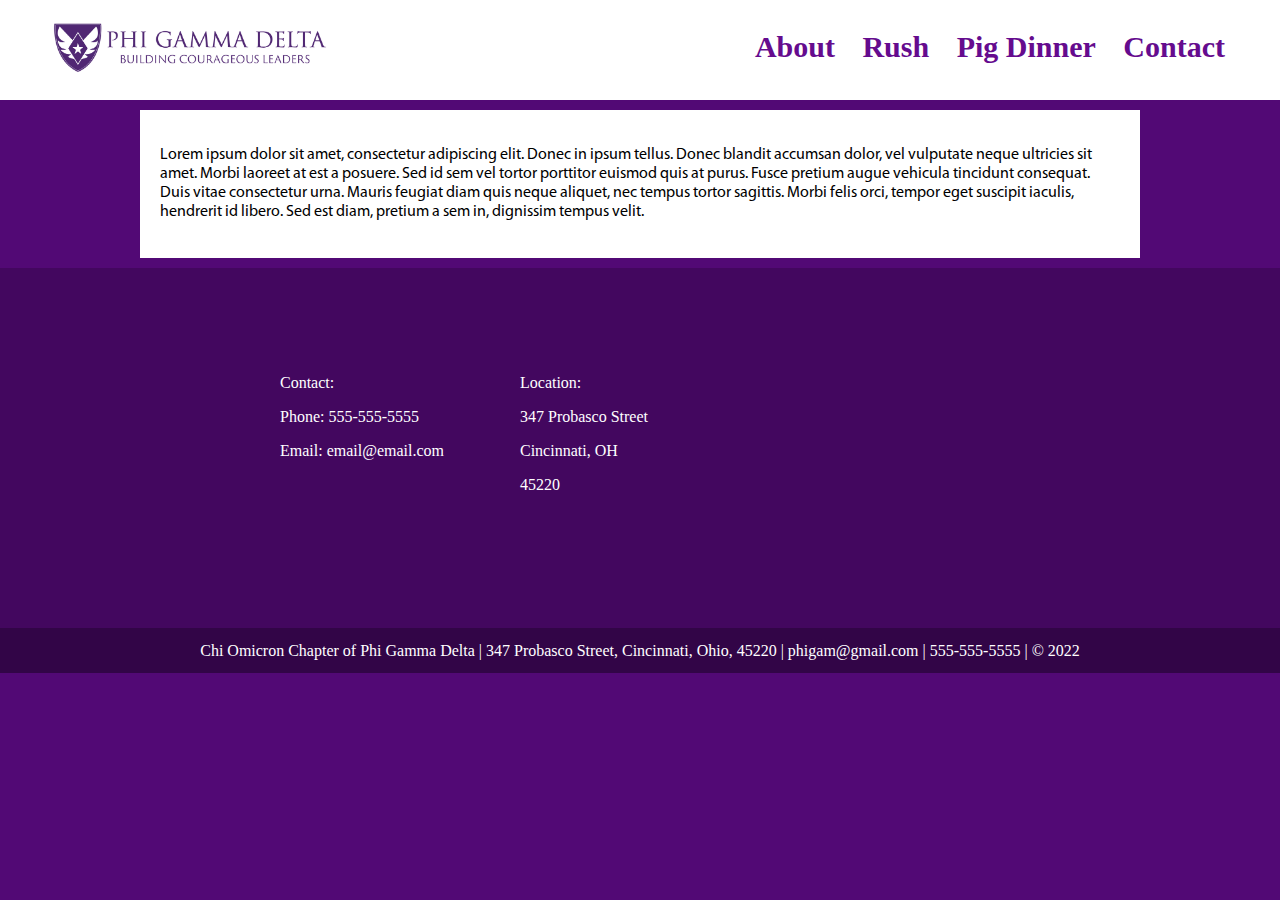
<file: index.html>
<!DOCTYPE html>
<html>
    <head>
        <title>Phi Gamma Delta | Chi Omicron </title>
        <link rel="stylesheet" href="fiji2.css">
        <meta charset="utf-8">
        <meta name="viewport" content="width=device-width, initial-scale=1.0">
        
    </head>
<body>
<header>
	
	
	<ul id="navigator">
        <a href="index.html">
			<img id="Logo" src="FijiLogo.png" alt="FIJI Logo">
		</a>
		<a href="index.html">
			<img id="LogoMobile" src="FijiLogoMobile.jpg" alt="FIJI Logo">
		</a>
	<li> 
		<a href="About.html">About</a>
		<a href="Rush.html">Rush</a>
		<a href="PigDinner.html">Pig Dinner</a>
		<a href="Contact.html">Contact</a>
	</li>
	</ul>
	</header>
<div id="wrapper">
<p>
	Lorem ipsum dolor sit amet, consectetur adipiscing elit. Donec in ipsum tellus. Donec blandit accumsan dolor, vel vulputate neque ultricies sit amet. Morbi laoreet at est a posuere. Sed id sem vel tortor porttitor euismod quis at purus. Fusce pretium augue vehicula tincidunt consequat. Duis vitae consectetur urna. Mauris feugiat diam quis neque aliquet, nec tempus tortor sagittis. Morbi felis orci, tempor eget suscipit iaculis, hendrerit id libero. Sed est diam, pretium a sem in, dignissim tempus velit.


</p>
</div>

<footer>
	<div id=container>
		<div id="left"> <p> Contact: </p> 
			<p> Phone: 555-555-5555 </p>
			<p> Email: email@email.com </p>
		</div>
		<div id="center">
			<p> Location: </p> 
			<p> 347 Probasco Street </p>
			<p> Cincinnati, OH </p>
			<p> 45220 </p> 
		</div>
		<div id="right"> 
			<iframe id="map" src="https://www.google.com/maps/embed?pb=!1m18!1m12!1m3!1d362.38572667604035!2d-84.52240841991653!3d39.1342877339206!2m3!1f0!2f0!3f0!3m2!1i1024!2i768!4f13.1!3m3!1m2!1s0x8841b475f6508c4b%3A0x2c478a4e4dcadb16!2sFIJI!5e1!3m2!1sen!2sus!4v1661202973952!5m2!1sen!2sus" width="400" height="300" style="border:0;" allowfullscreen="false" loading="lazy" referrerpolicy="no-referrer-when-downgrade"></iframe>
		</div>
	</div>
<div id="realfooter">
	<p> Chi Omicron Chapter of Phi Gamma Delta | 347 Probasco Street, Cincinnati, Ohio, 45220 | phigam@gmail.com | 555-555-5555 | &copy; 2022 </p>
</div>
</footer>
</body>
</html>
</file>
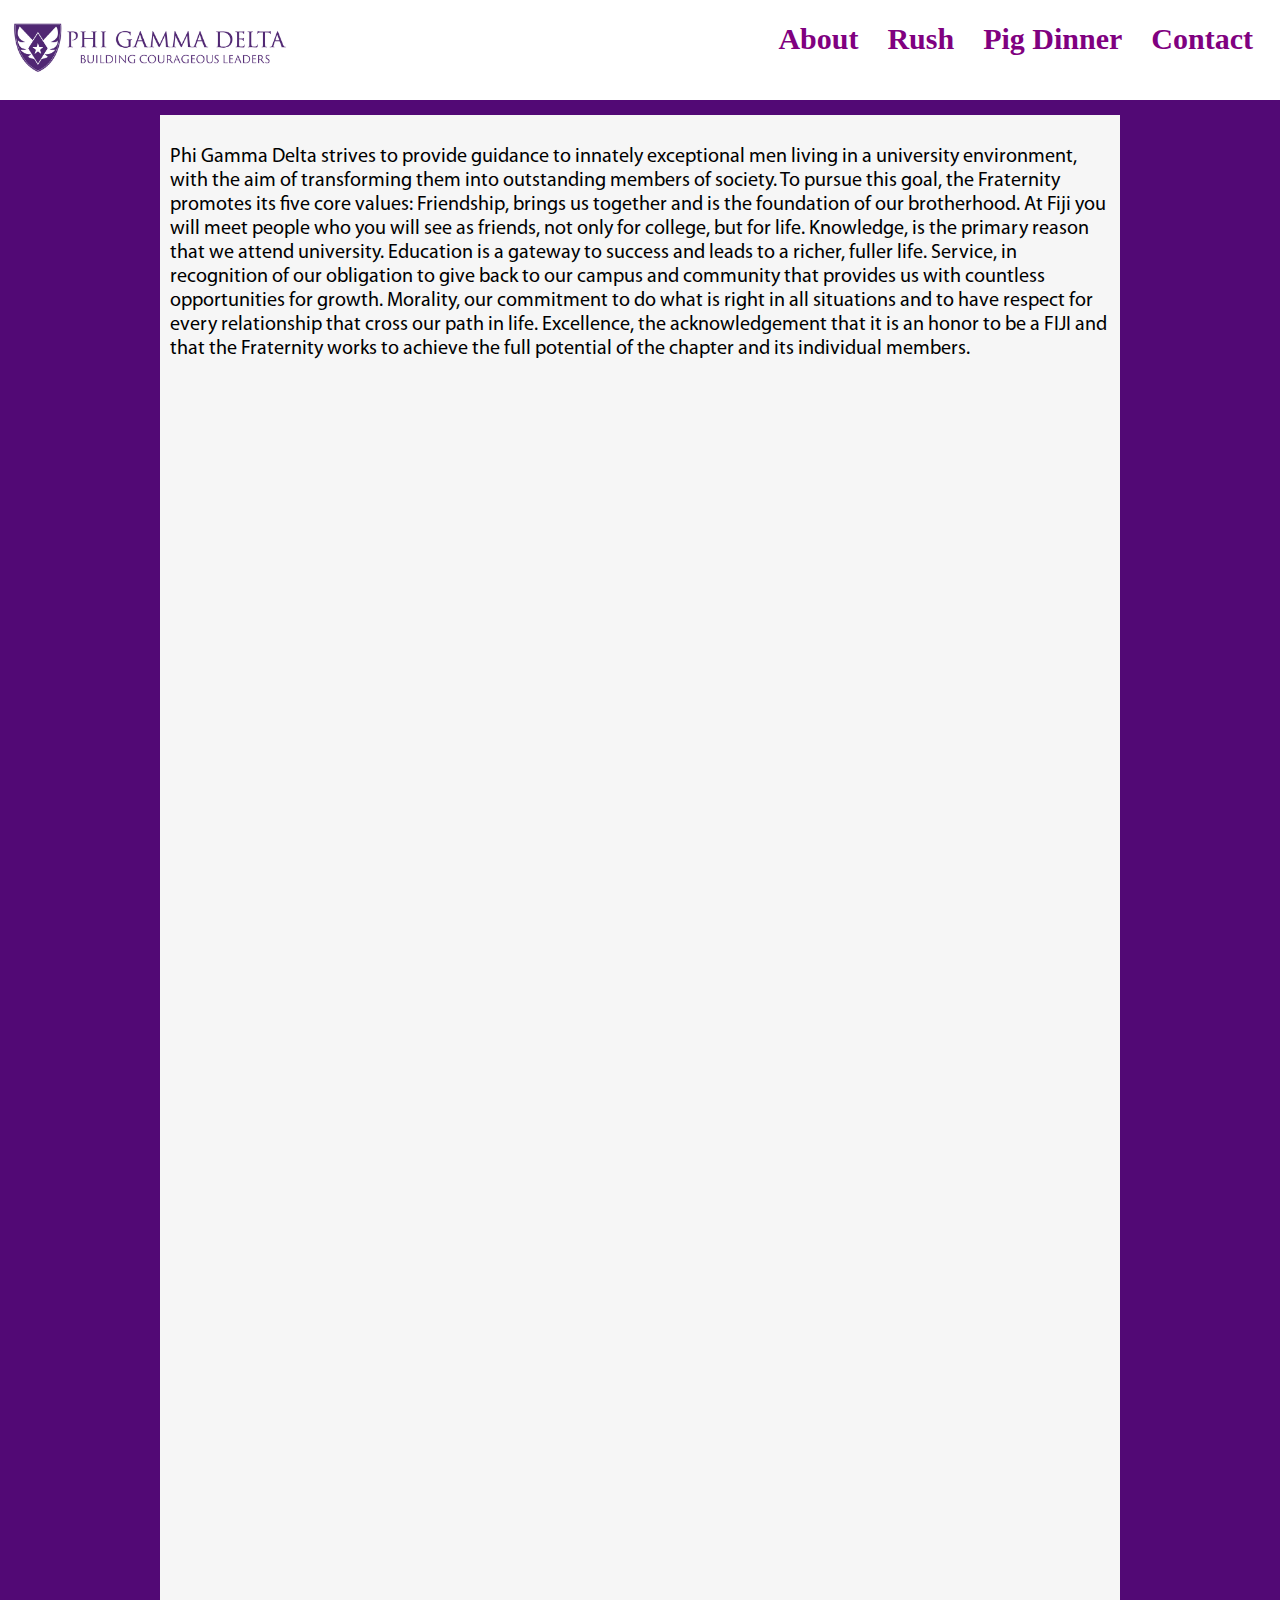
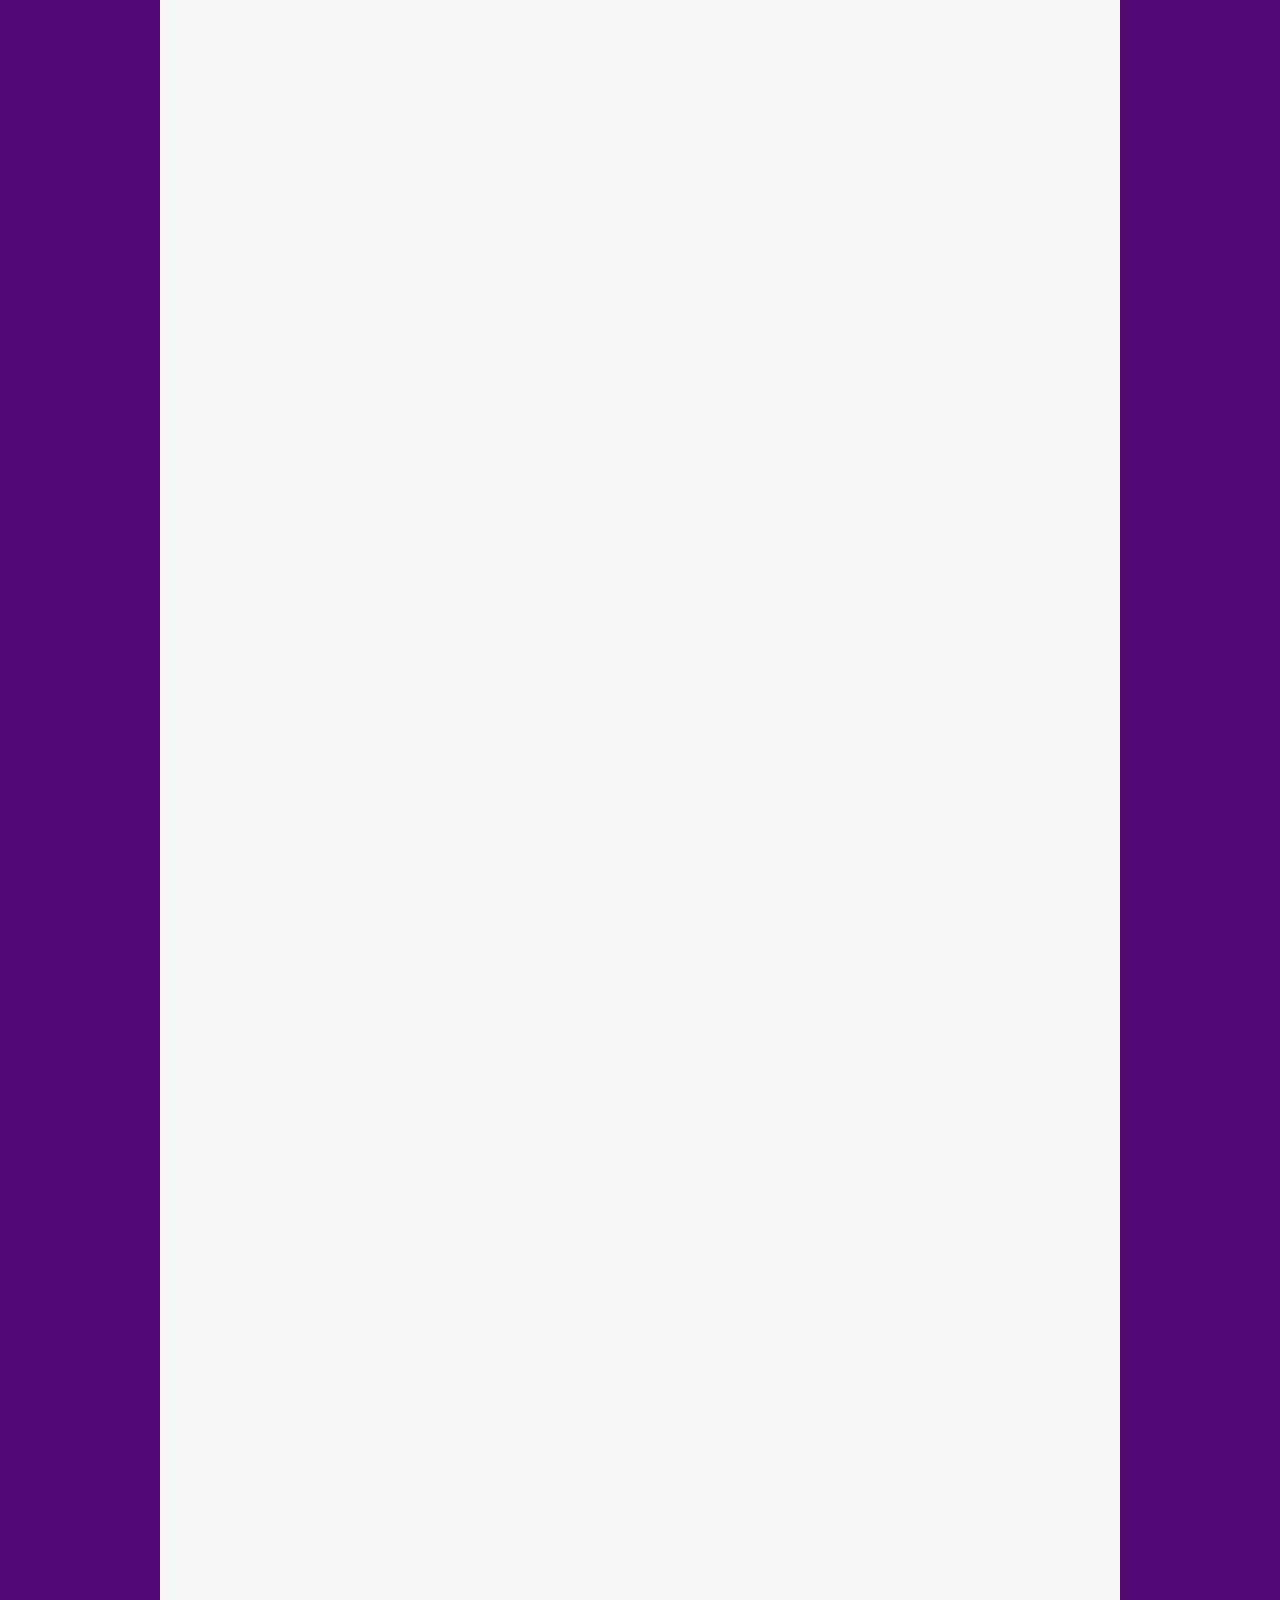
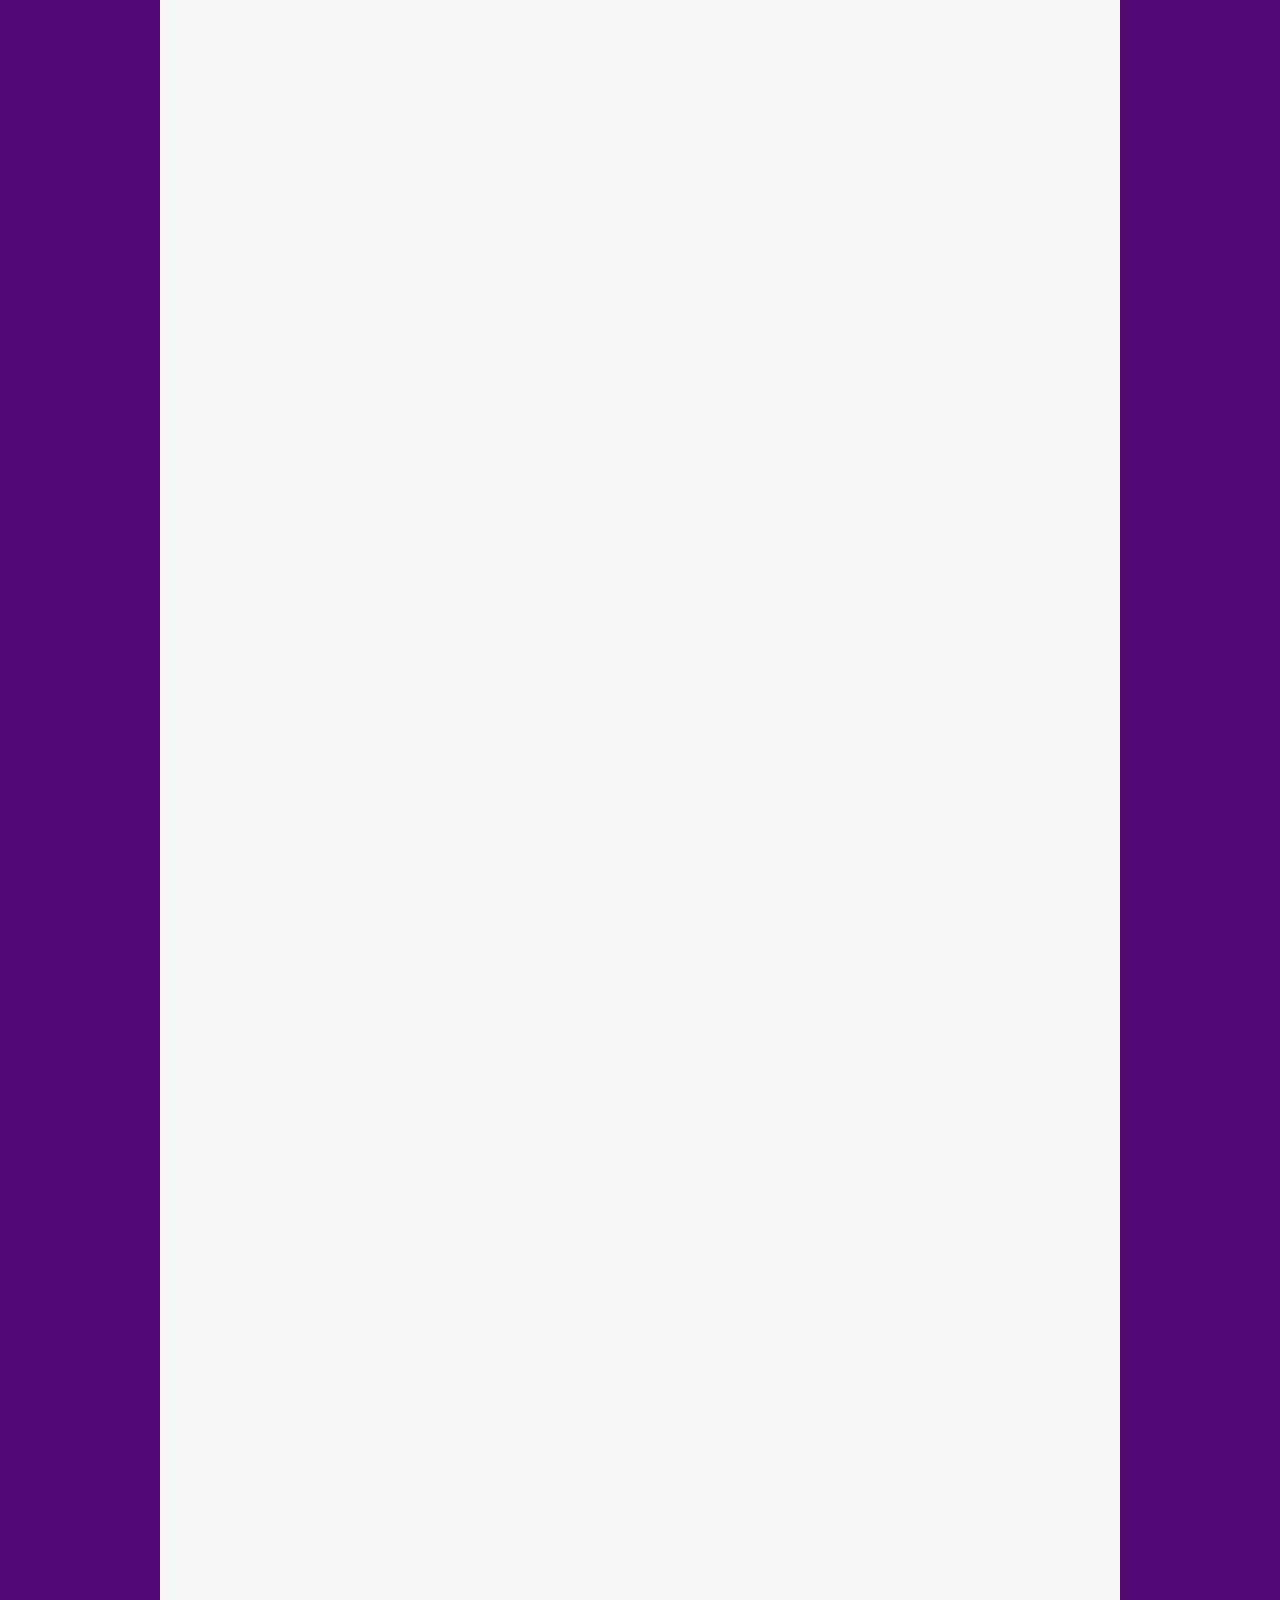
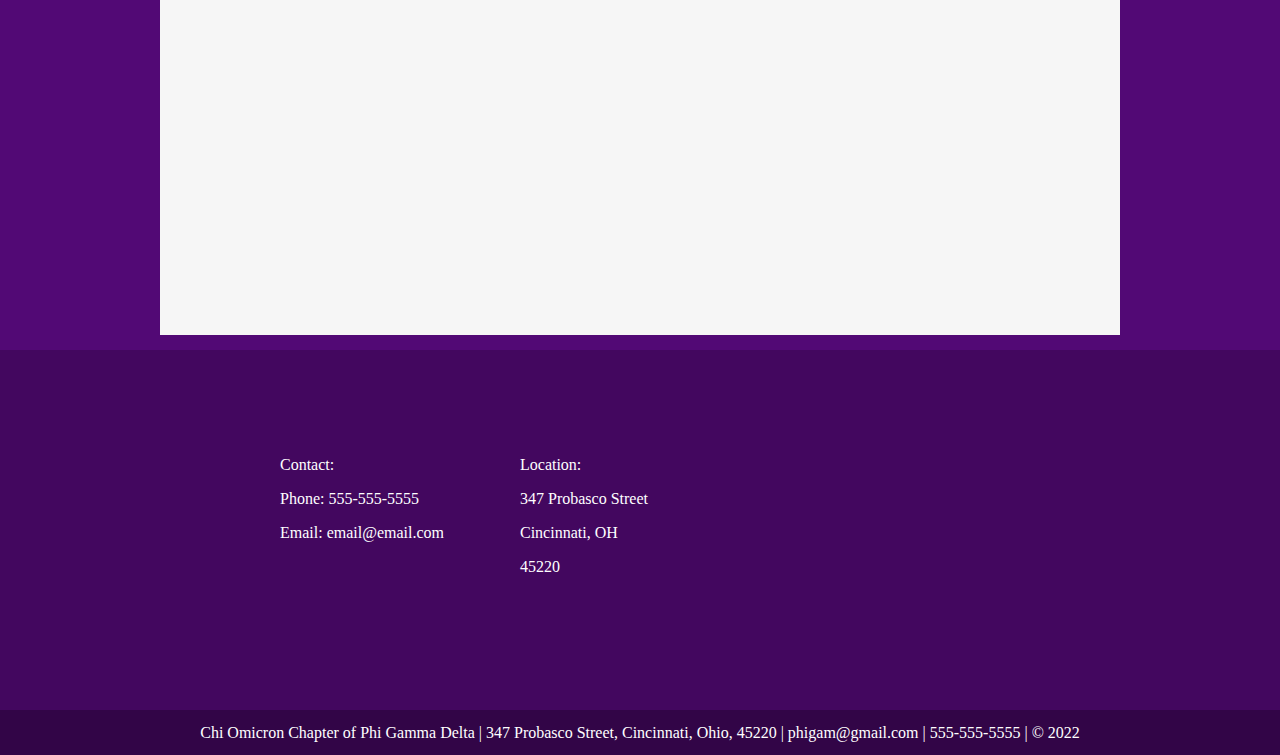
<file: About.html>
<!DOCTYPE html>
<!--FUCK PIKE -->
<html>
<head>
<title>Phi Gamma Delta | Chi Omicron </title>
<link rel="stylesheet" href="fiji.css">
<meta charset="utf-8">
<meta name="viewport" content="width=device-width, initial-scale=1.0">

</head>

<body>

<header>
	<!-- <div>
	<h1 id="header">
	<a href="index.html" > Phi Gamma Delta | Chi Omicron  </a>
	</h1>
	</div> -->
	<nav>
	<img id="Logo" src="FijiLogo.png" alt="FIJI Logo">
	<ul id="navigator">
	
	<li> 
		<a href="About.html">About</a>
		<a href="Rush.html">Rush</a>
		<a href="PigDinner.html">Pig Dinner</a>
		<a href="Contact.html">Contact</a>
	</li>
	</ul>
	</nav>
	</header>
<div id="wrap">
<div id="MainAbout">
<p>
	Phi Gamma Delta strives to provide guidance to innately exceptional men living in a university environment, with the aim of transforming them into outstanding members of society. To pursue this goal, the Fraternity promotes its five core values:
	          Friendship, brings us together and is the foundation of our brotherhood. At Fiji you will meet people who you will see as friends, not only for college, but for life.
	          Knowledge, is the primary reason that we attend university. Education is a gateway to success and leads to a richer, fuller life.
	         Service, in recognition of our obligation to give back to our campus and community that provides us with countless opportunities for growth.
	          Morality, our commitment to do what is right in all situations and to have respect for every relationship that cross our path in life.
	          Excellence, the acknowledgement that it is an honor to be a FIJI and that the Fraternity works to achieve the full potential of the chapter and its individual members.
</p>
</div>

</div>
</body>
<footer>
	<div id=container>
		<div id="left"> <p> Contact: </p> 
			<p> Phone: 555-555-5555 </p>
			<p> Email: email@email.com </p>
		</div>
		<div id="center">
			<p> Location: </p> 
			<p> 347 Probasco Street </p>
			<p> Cincinnati, OH </p>
			<p> 45220 </p> 
		</div>
		<div id="right"> 
			<iframe id="map" src="https://www.google.com/maps/embed?pb=!1m18!1m12!1m3!1d362.38572667604035!2d-84.52240841991653!3d39.1342877339206!2m3!1f0!2f0!3f0!3m2!1i1024!2i768!4f13.1!3m3!1m2!1s0x8841b475f6508c4b%3A0x2c478a4e4dcadb16!2sFIJI!5e1!3m2!1sen!2sus!4v1661202973952!5m2!1sen!2sus" width="400" height="300" style="border:0;" allowfullscreen="false" loading="lazy" referrerpolicy="no-referrer-when-downgrade"></iframe>
		</div>
	</div>
<div id="realfooter">
	<p> Chi Omicron Chapter of Phi Gamma Delta | 347 Probasco Street, Cincinnati, Ohio, 45220 | phigam@gmail.com | 555-555-5555 | &copy; 2022 </p>
</div>
</footer>

</html>
</file>
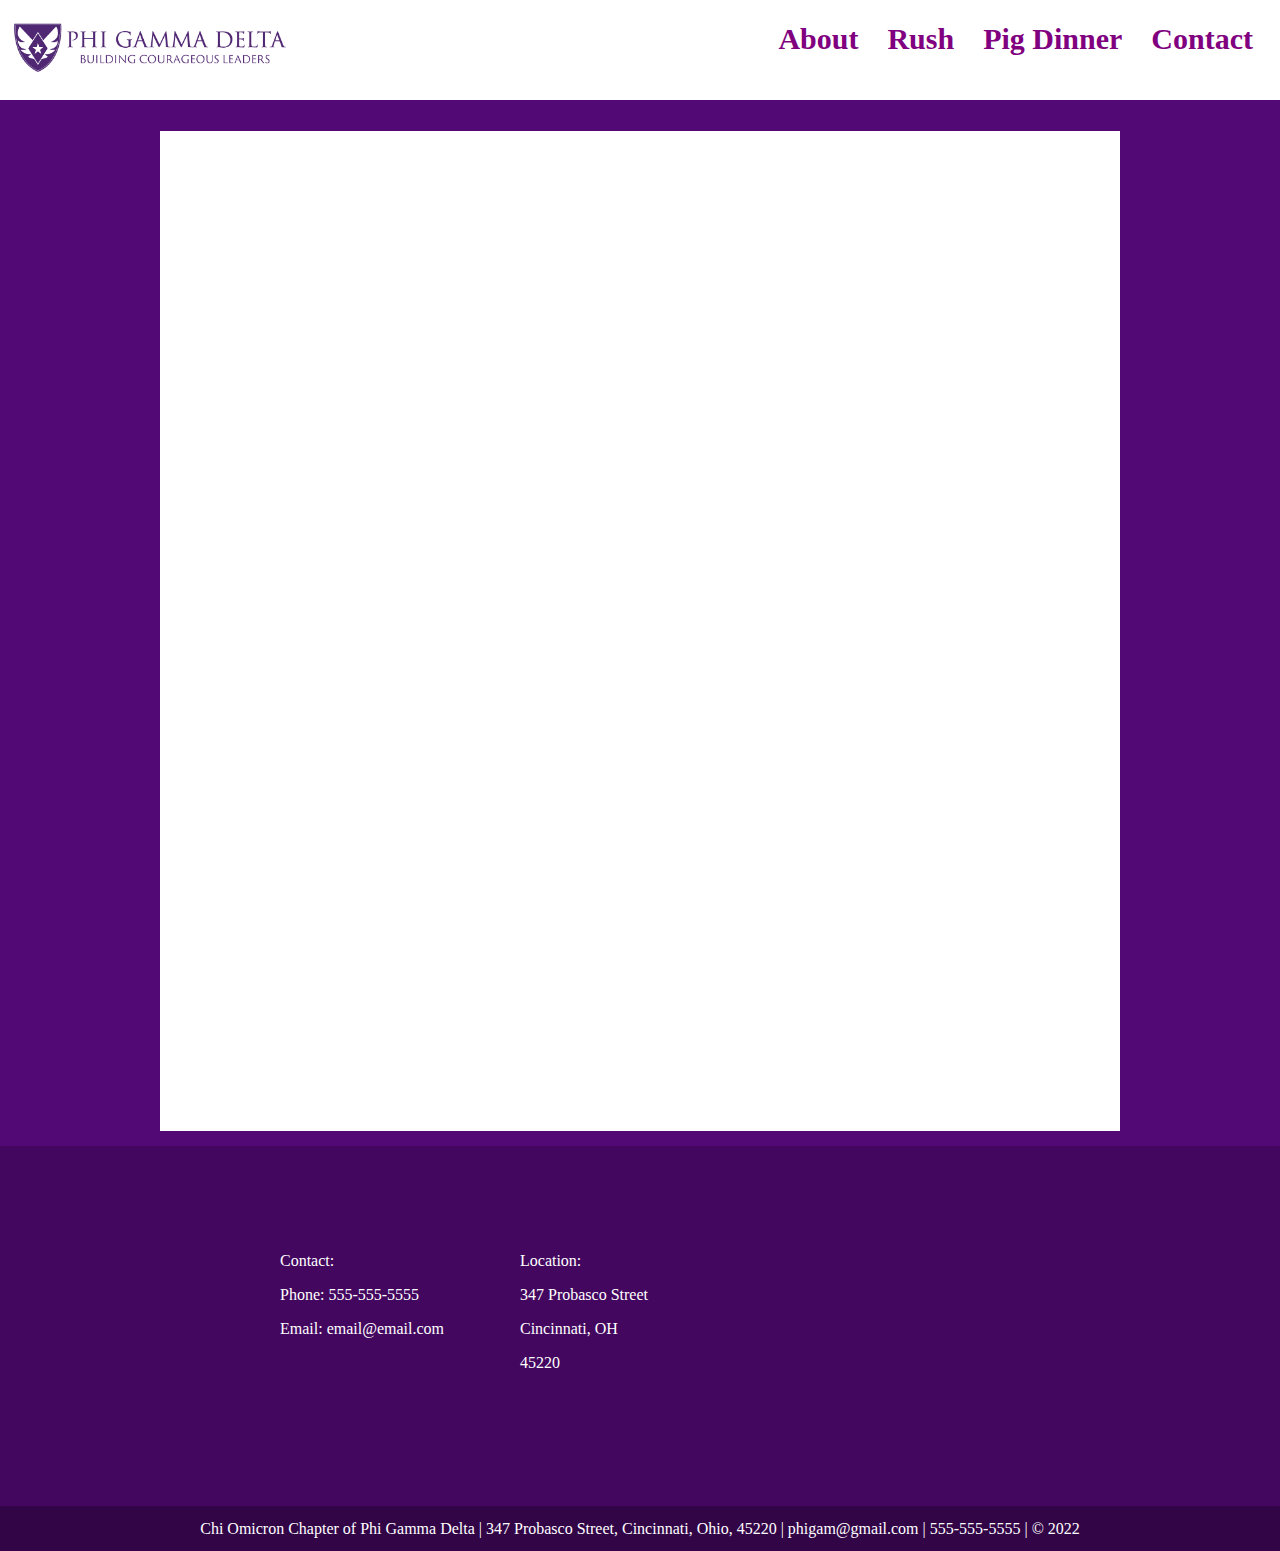
<file: PigDinner.html>
<!DOCTYPE html>
<!--FUCK PIKE -->
<html lang="en">
<head>
<title>Phi Gamma Delta | Chi Omicron </title>
<link rel="stylesheet" href="fiji.css">
<meta charset="utf-8">
<meta name="viewport" content="width=device-width, initial-scale=1.0">

</head>

<body>

<header>
	<!-- <div>
	<h1 id="header">
	<a href="index.html" > Phi Gamma Delta | Chi Omicron  </a>
	</h1>
	</div> -->
	<nav>
	<a href="index.html">
	<img id="Logo" src="FijiLogo.png" alt="FIJI Logo">
	</a>
	<ul id="navigator">
	
	<li> 
		<a href="About.html">About</a>
		<a href="Rush.html">Rush</a>
		<a href="PigDinner.html">Pig Dinner</a>
		<a href="Contact.html">Contact</a>
	</li>
	</ul>
	</nav>
	</header>
<div id="wrap">
<div id="PigDinnerBody">
<div id="test">
<p> 
</p>
</div>
<!-- Display the countdown timer in an element -->
<p id="pigdown"> </p>

<script>
// Set the date we're counting down to
var countDownDate = new Date("Oct 22, 2022 00:00:00").getTime();

// Update the count down every 1 second
var x = setInterval(function() {

  // Get today's date and time
  var now = new Date().getTime();

  // Find the distance between now and the count down date
  var distance = countDownDate - now;

  // Time calculations for days, hours, minutes and seconds
  var days = Math.floor(distance / (1000 * 60 * 60 * 24));
  var hours = Math.floor((distance % (1000 * 60 * 60 * 24)) / (1000 * 60 * 60));
  var minutes = Math.floor((distance % (1000 * 60 * 60)) / (1000 * 60));
  var seconds = Math.floor((distance % (1000 * 60)) / 1000);

  // Display the result in the element with id="demo"
  document.getElementById("pigdown").innerHTML = days + "d " + hours + "h "
  + minutes + "m " + seconds + "s ";

  // If the count down is finished, write some text
  if (distance < 0) {
    clearInterval(x);
    document.getElementById("demo").innerHTML = "EXPIRED";
  }
}, 1000);
</script>
</div>

</div>
</body>
<footer>
	<div id=container>
		<div id="left"> <p> Contact: </p> 
			<p> Phone: 555-555-5555 </p>
			<p> Email: email@email.com </p>
		</div>
		<div id="center">
			<p> Location: </p> 
			<p> 347 Probasco Street </p>
			<p> Cincinnati, OH </p>
			<p> 45220 </p> 
		</div>
		<div id="right"> 
			<iframe id="map" src="https://www.google.com/maps/embed?pb=!1m18!1m12!1m3!1d362.38572667604035!2d-84.52240841991653!3d39.1342877339206!2m3!1f0!2f0!3f0!3m2!1i1024!2i768!4f13.1!3m3!1m2!1s0x8841b475f6508c4b%3A0x2c478a4e4dcadb16!2sFIJI!5e1!3m2!1sen!2sus!4v1661202973952!5m2!1sen!2sus" width="400" height="300" style="border:0;" allowfullscreen="false" loading="lazy" referrerpolicy="no-referrer-when-downgrade"></iframe>
		</div>
	</div>
<div id="realfooter">
	<p> Chi Omicron Chapter of Phi Gamma Delta | 347 Probasco Street, Cincinnati, Ohio, 45220 | phigam@gmail.com | 555-555-5555 | &copy; 2022 </p>
</div>
</footer>
</html>
</file>
<file: fiji2.css>
#Logo {
    width: 300px;
    float: left;
    margin-top: 10px;
}

#LogoMobile {
    display: none;
}

li {
    float: right;
    margin-top: 30px;
    font-size: 30px;
    font-weight: bold;
    list-style: none;
    
    
    
    /* border: solid blue; */
}

header {
    /* border: solid red; */
    height: 100px;
    width: 100%;
    background-color: white;
    position: sticky;
    top: 0;
    
}



ul {
    /* border: solid yellow; */ 
    height: 100px;
    margin: 0;
    padding-right: 35px;
}

body {
    margin: 0;
    height: auto;
    background: #520975;
}

li a {
    text-decoration: none;
    margin-right: 20px;
    color: #650b8e;
    border-top: 2px solid transparent;
}

li a:link {
    text-decoration: none;
}

li a:visited {
    text-decoration: none;
}

li a:hover {
    text-decoration: none;
    border-top: 2px solid #520975;
}

#wrapper {
    margin: 10px auto;
    height: auto;
    width: 75%;
    background-color: white;
    padding: 20px;
   
}

#wrapper p {
    font-family: paragraphFont;
}

@font-face {
	font-family: paragraphFont;
	src: url(myriad-pro-cufonfonts/MYRIADPRO-REGULAR.OTF);
}


footer {
	width: 100%;
	margin: 0;
	background-color: #43075f;
	bottom: 0;
}


}
footer p {
	color: white;
	text-align: center;
}

footer div {
	display: inline-block;
	vertical-align: top; 
	color: white;
	padding-bottom: 15px;
	padding-top: 15px;

	


}

#left {
	width:  25%;
	float: left;
	vertical-align: center;
	padding-top: 75px;

	
}



#center {
	width:  25%;
	float: none;
	padding-top: 75px
}

#right {
	width:  25%;
	float: right;
	display: inherit;
	

}


#container {
	margin: 0 auto;
	width: 75%;
	display: flex;
	justify-content: center;

}


#pigdown {
	font-size: 100px;
	text-align: center;
	margin-top: -10px;
	background-color: white;
	margin: 0 auto;
	height: 1000px;
}

#realfooter {
	background-color: #320547;
	width: 100%;
	height: 15px;
	display: flex;
  	justify-content: center;
  	align-items: center;



}

#realfooter p {
	color: white;

}

@media only screen and (max-width: 900px) {
    
    header {
        position: static;
        top: none;
        height: auto;
        width: 92%;
        margin: auto;
        
        }
    #LogoMobile {
        width: 80%;
        float: none;
        margin-top: 2px;
        display: block;
        margin: auto;
       /*  padding-right: 70px; */
    }  
    
    #Logo {
        display: none;
    }

    ul a {
        display: block;
        padding-bottom: 20px;
    }

    li {
        float: none;
        margin: 0 auto;
        text-align: center;
    }

    ul {
        height: auto;
    }
    li a {
        margin-right: 0px;
        font-size: 50px;
    }

    #wrapper {
        width: 85%;
    }

    #container {
        margin: 0 auto;
        width: 80%;
        display: block;
        justify-content: center;
    
    }

    #left {
        width:  100%;
        float: none;
        vertical-align: center;
        padding-top: 10px;
        text-align: center;
    
        
    }
    
    
    
    #center {
        width:  100%;
        float: none;
        padding-top: 10px;
        text-align: center;
    }
    
    #right {
        width:  auto;
        float: none;
        display: block;
        margin: auto;
        justify-content: center;
        
    
    }

    #right #map {
        margin: auto;
        display: block;
        height: 350px;
        width: 100%;
    }

    #realfooter {
        display: none;
    }
    
}
</file>
<file: fiji.css>
body {
	background-color: #520975;
	margin: 0;

}
#wrap {
	width: 75%;
	margin: 0 auto;
	padding-bottom: 15px;
	padding-top: 15px;



	/* border-style: solid; */
	
}

#header {
	width: 100%;
	text-align: center;
	color: purple;
	text-decoration: none;
	font-style: italic;
	font-weight: bold;
	margin: 0;
	

	/* border-style: solid; */

}

#MainAbout {
	height: 5000px;
	background-color: #f6f6f6;
	padding: 10px;
}

#MainAbout p {
	font-family: 'paragraphFont';
	font-size: 20px;
}

@font-face {
	font-family: paragraphFont;
	src: url(myriad-pro-cufonfonts/MYRIADPRO-REGULAR.OTF);
}

#navigator a:link {
	text-decoration: none;
}

#navigator a:visited { text-decoration: none; }


#navigator a:hover { 
	text-decoration: none; 
	border-top: 2px solid #520975;

}


#navigator a:active { text-decoration: none; }

#navigator {
	
	
	list-style-type: none;
	margin: 0;
	/* border-style: solid; */
	
	
}

#navigator a {
	color: purple;
	font-weight: bold;
	margin-right: 25px;
	/* border-style: solid; */
	margin-top: 20px;
	border: 2px solid transparent;
}

#navigator li {
	
	font-size: 30px;
	/* border-style: solid; */
	text-align: center;
	float: right;
	display: flex;
}

nav {
	background-color: white;
	padding-bottom: 100px;
}


nav img {
	float: left;
	width: 300px;
	text-align: left;
	padding-top: 10px;
}





footer {
	width: 100%;
	margin: 0;
	background-color: #43075f;
	bottom: 0;
}


}
footer p {
	color: white;
	text-align: center;
}

footer div {
	display: inline-block;
	vertical-align: top; 
	color: white;
	padding-bottom: 15px;
	padding-top: 15px;

	


}

#left {
	width:  25%;
	float: left;
	vertical-align: center;
	padding-top: 75px;

	
}



#center {
	width:  25%;
	float: none;
	padding-top: 75px
}

#right {
	width:  25%;
	float: right;
	display: inherit;
	

}

#container {
	margin: 0 auto;
	width: 75%;
	display: flex;
	justify-content: center;

}


#pigdown {
	font-size: 100px;
	text-align: center;
	margin-top: -10px;
	background-color: white;
	margin: 0 auto;
	height: 1000px;
}

#realfooter {
	background-color: #320547;
	width: 100%;
	height: 15px;
	display: flex;
  	justify-content: center;
  	align-items: center;



}

#realfooter p {
	color: white;

}
</file>
